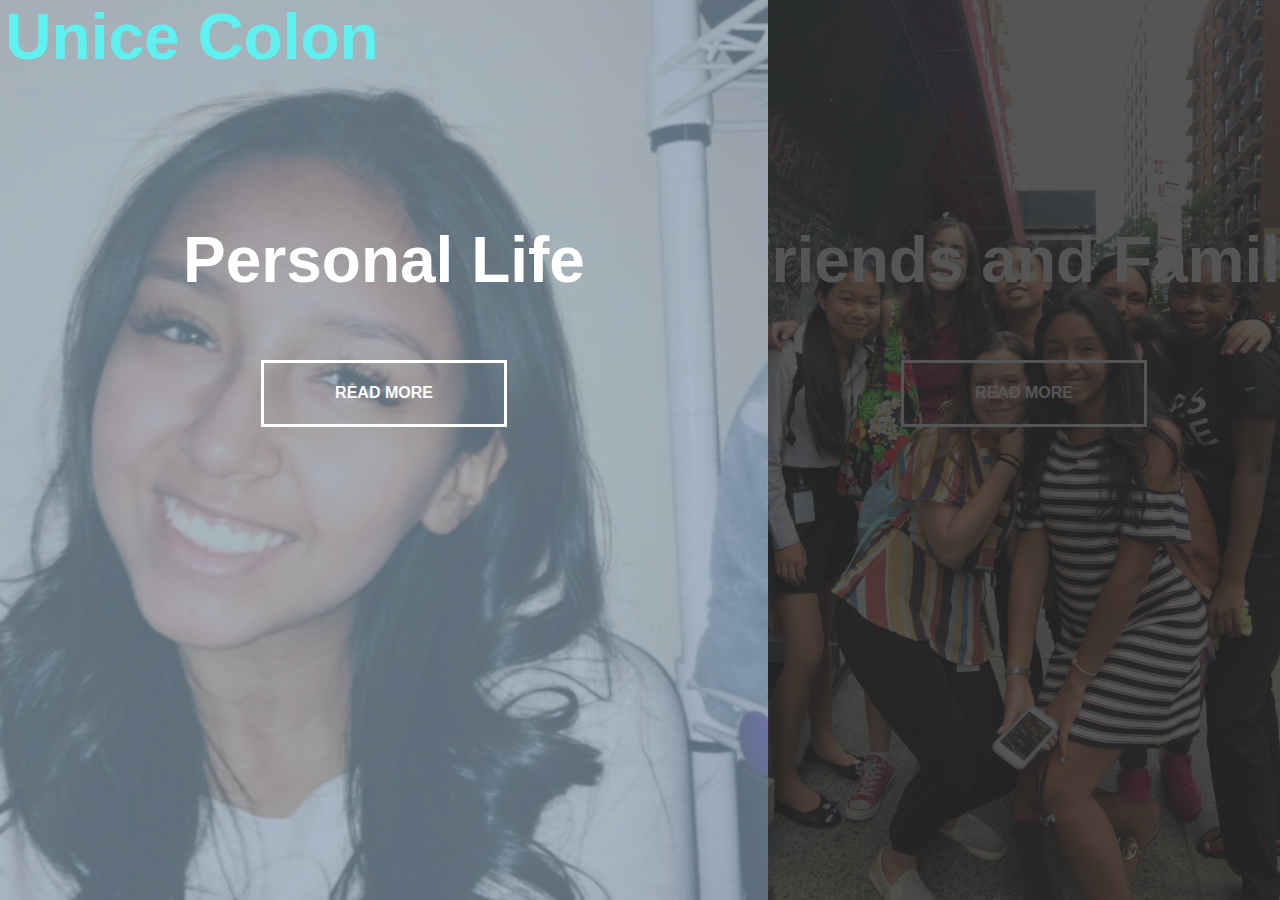
<file: index.html>
<!DOCTYPE html>
<html lang = "en">
    <head>
        <meta charset = "UTF-8">
        <meta name="viewport" content="width=device-width, initial-scale=1.0">
        <meta http-equiv="X-UA Compatible" content ="ie edge">
        <link rel="stylesheet" href = "style.css">
        <title>Unice Colon</title>
    </head>
    <body>
            <div class="container">
                <div class="split left">
                    <h1 id = "name">Unice Colon</h1>
                    <h1>Personal Life</h1>
                    <a href="life.html" class="button">Read More</a>
                </div>
                <div class = "split right">
                    <h1>Friends and Family</h1>
                    <a href="friends.html" class="button">Read More</a>
                </div>
            </div>
            <script src ="main.js"></script>
    </body>
</html>
</file>
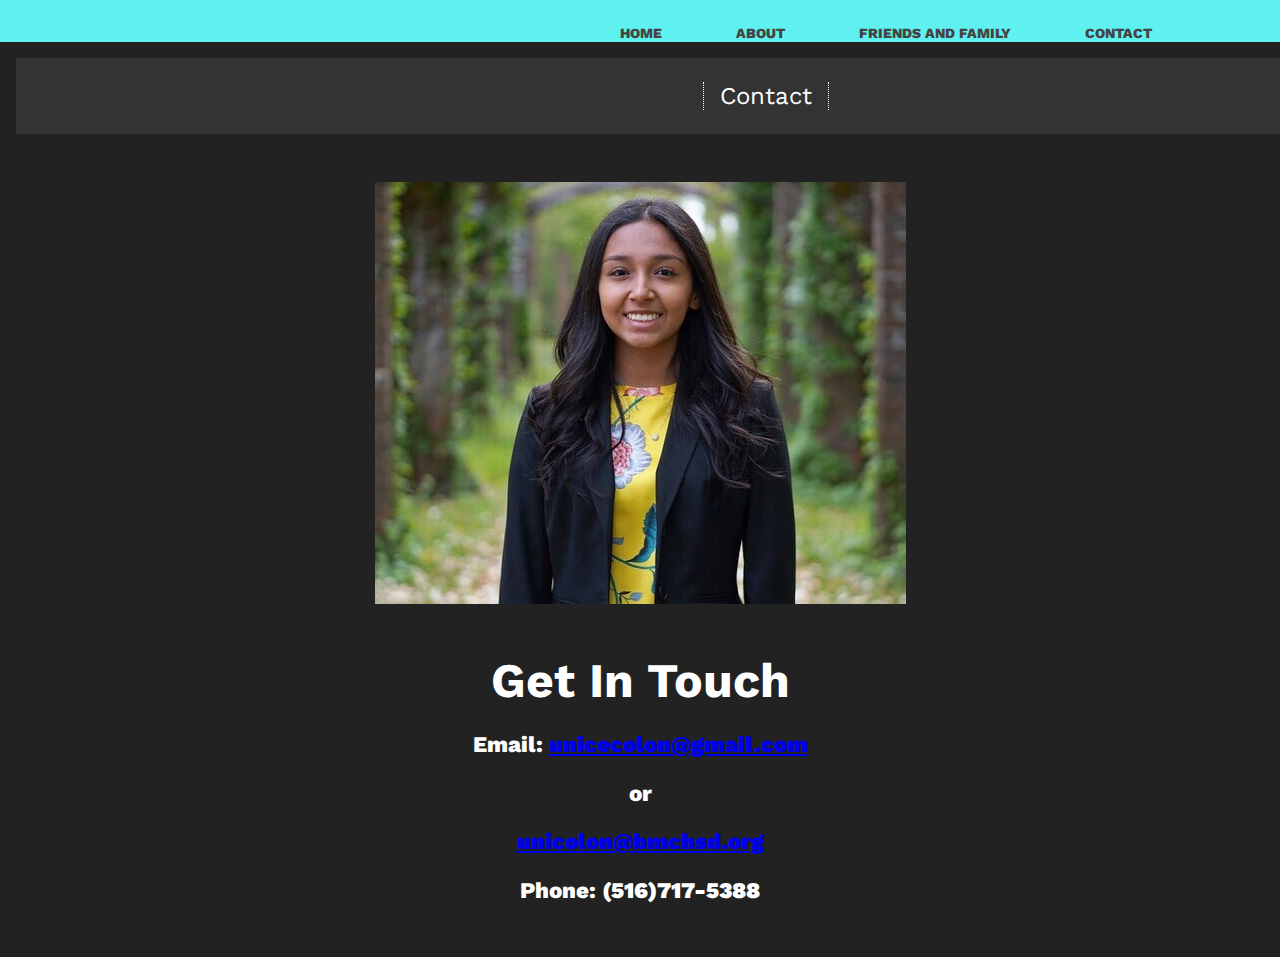
<file: contact.html>
<!DOCTYPE html>
<html lang = "en">
    <head>
        <meta charset = "UTF-8">
        <meta name="viewport" content="width=device-width, initial-scale=1.0">
        <meta http-equiv="X-UA Compatible" content ="ie edge">
        <link rel="stylesheet" href = "life.css">
        <link rel="stylesheet" href = "navbar.css">
        <title>Unice Colon</title>
    </head>
    <body>
            <header>
                    <div class="container">
                      <h1 class="logo"></h1>
                
                      <nav>
                        <ul>
                          <li><a href="index.html">Home</a></li>
                          <li><a href="life.html">About</a></li>
                          <li><a href="friends.html">Friends and Family</a></li>
                          <li><a href="contact.html">Contact</a></li>
                        </ul>
                      </nav>
                    </div>
                  </header>
         <div id="images">
          <div id="header">
           <h2>Contact</h2>
            </div>
        </div>
              <footer>
                  <img id = "unice" src="img/unice (2).jpg" alt="">
                <h3>Get In Touch</h3>
                <p>Email:
                  <strong><a href ="unicecolon@gmail.com">unicecolon@gmail.com</a></strong>
                  <p>or</p>
                  <strong><a href ="unicolon@bmchsd.org">unicolon@bmchsd.org</a></strong>
                </p>
                <p>Phone:
                  <strong>(516)717-5388</strong>
                </p>
              </footer>
              <script src ="life.js"></script>
    </body>
</html>
</file>
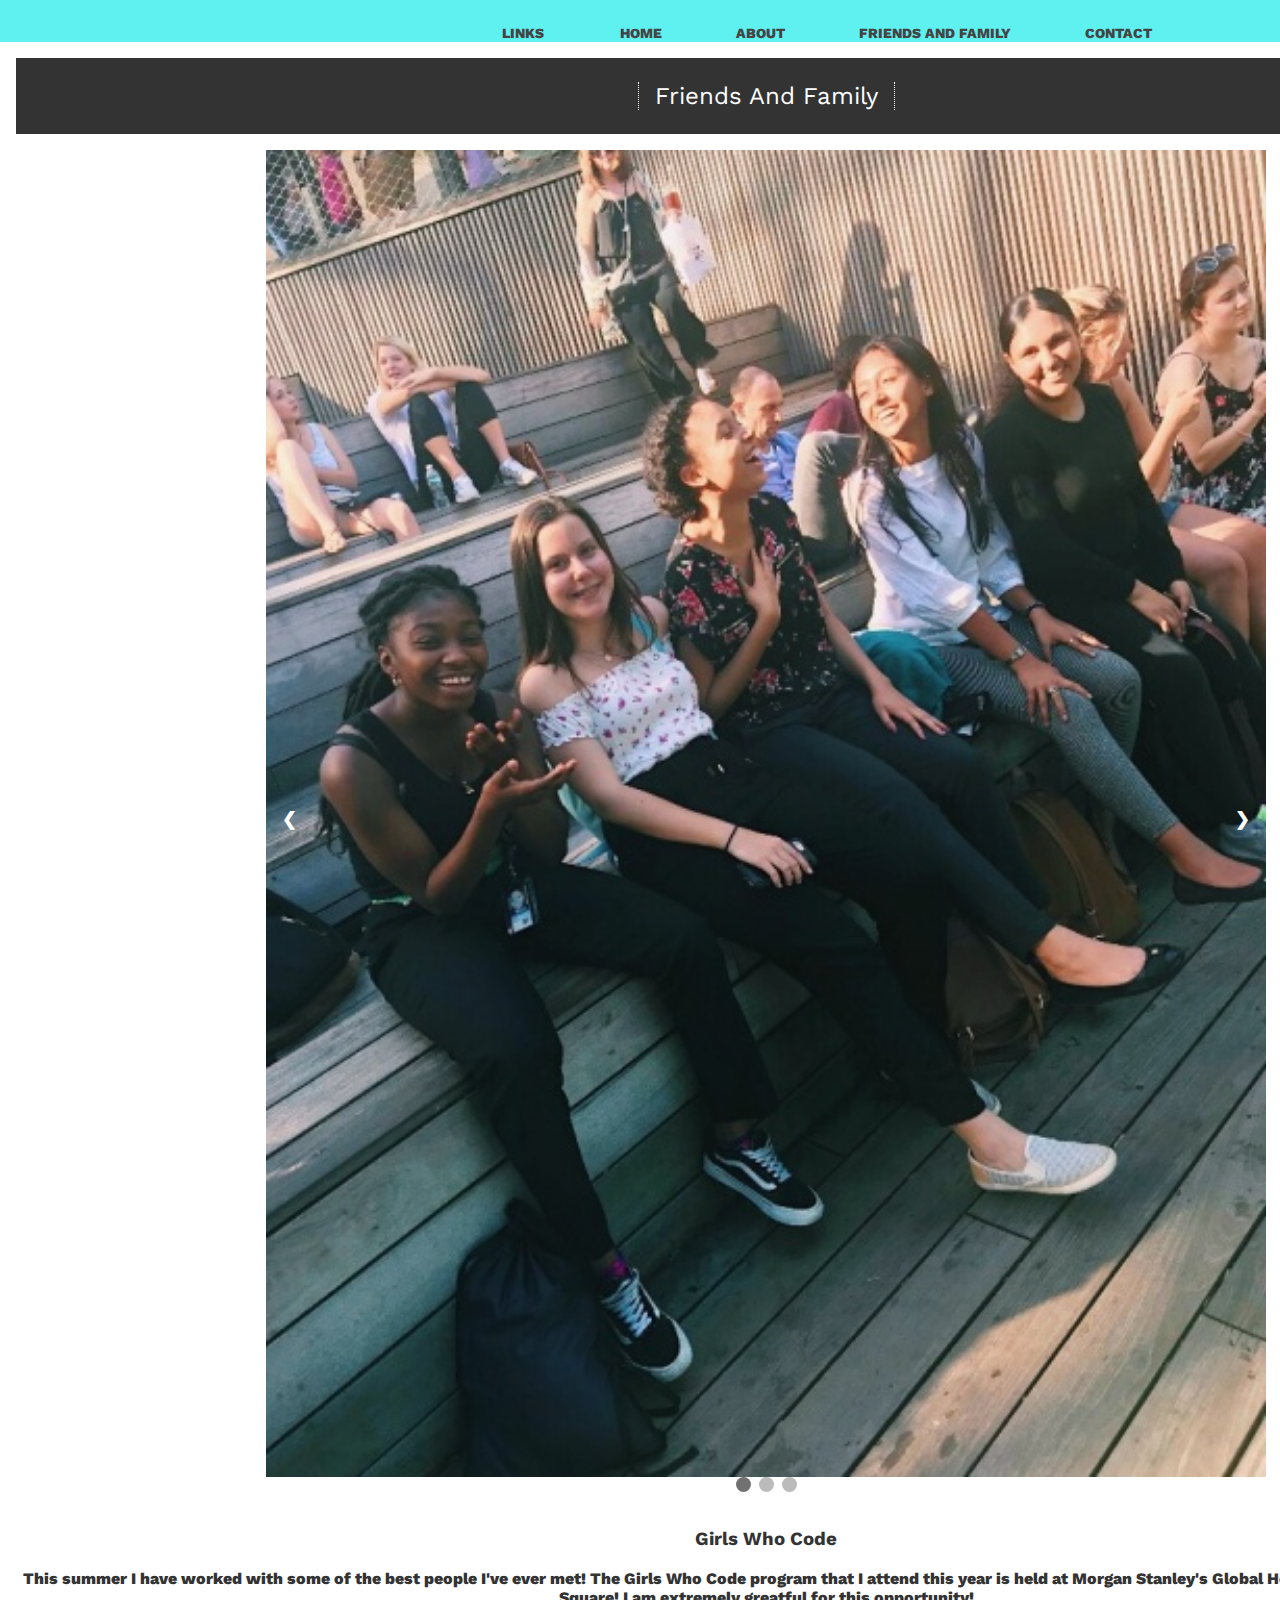
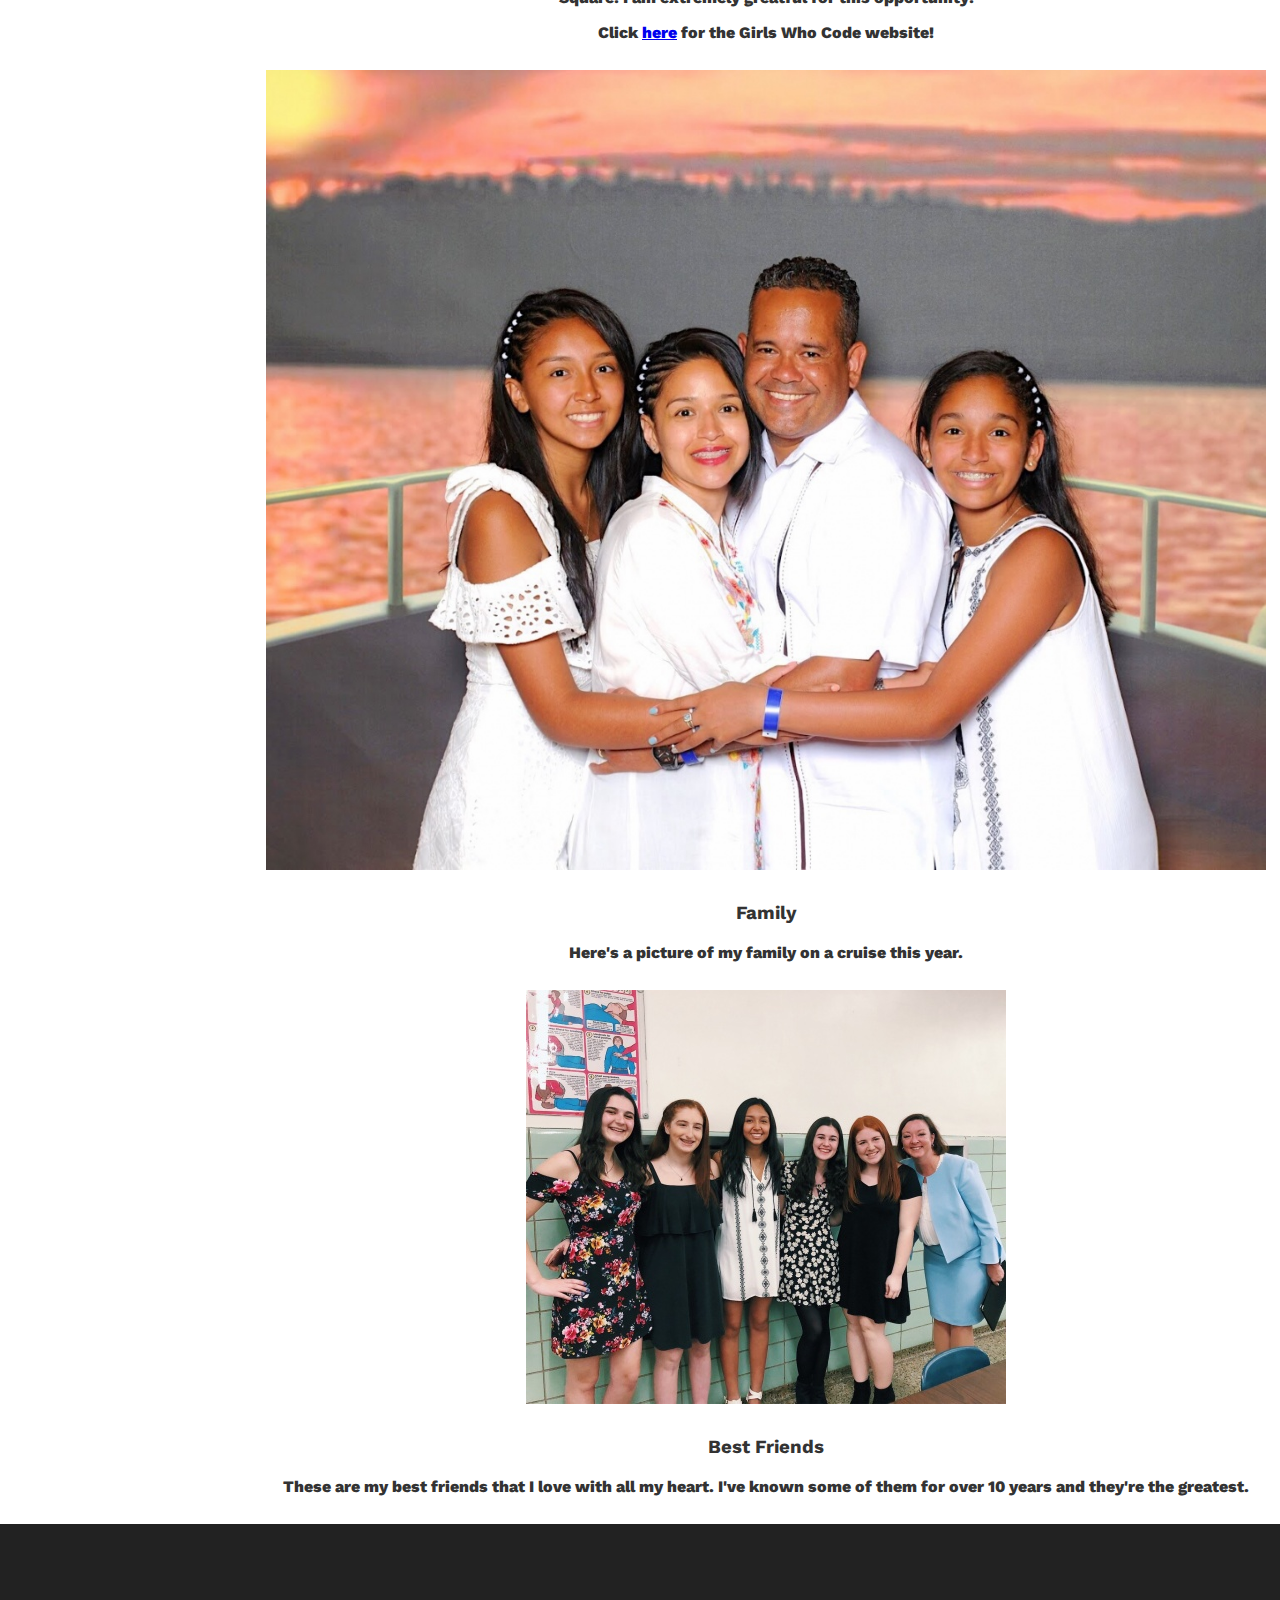
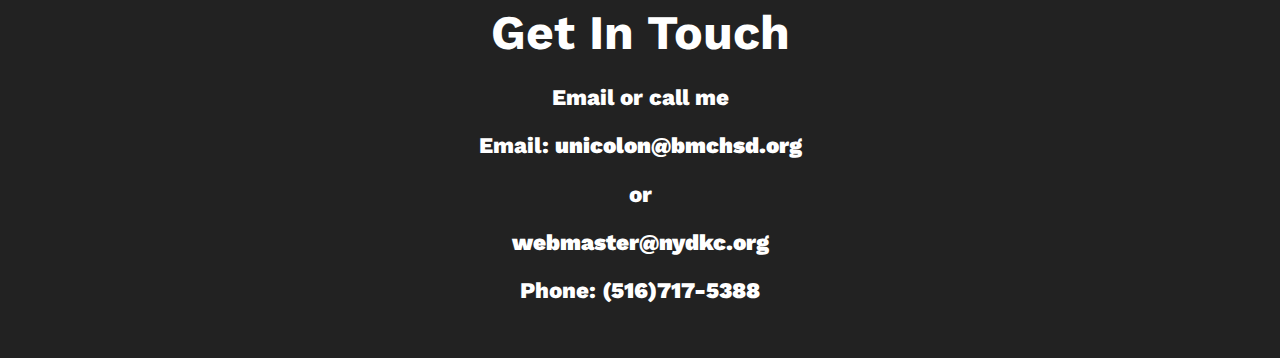
<file: friends.html>
<!DOCTYPE html>
<html lang = "en">
    <head>
        <meta charset = "UTF-8">
        <meta name="viewport" content="width=device-width, initial-scale=1.0">
        <meta http-equiv="X-UA Compatible" content ="ie edge">
        <link rel="stylesheet" href = "life.css">
        <link rel="stylesheet" href = "navbar.css">
        <title>Unice Colon</title>
    </head>
    <body>
            <header>
                    <div class="container">
                      <nav>
                        <ul>
                          <li><a href="index.html">Home</a></li>
                          <li><a href="life.html">About</a></li>
                          <li><a href="friends.html">Friends and Family</a></li>
                          <div class="dropdown">
                              <button class="dropbtn">LINKS 
                                <i class="fa fa-caret-down"></i>
                              </button>
                              <div class="dropdown-content">
                                <a href="GWC.html">Girls Who Code</a>
                                <a href="http://nydkc.org/">NYDKC Website</a>
                              </div>
                            </div> 
                          <li><a href = "contact.html">Contact</a></li>
                        </ul>
                      </nav>
                    </div>
              </header>
        <div id = "landing">
         <div id="images">
          <div id="header">
           <h2>Friends and Family</h2>
           </div>

           <!-- Slideshow container -->
           <div class="slideshow-container">

              <!-- Full-width images with number and caption text -->
              <div class="mySlides fade">
                <div class="numbertext">1 / 3</div>
                <img src="img/gwc1.jpg.jpg" style="width:100%">
              </div>
            
              <div class="mySlides fade">
                <div class="numbertext">2 / 3</div>
                <img src="img/gwc2.jpg.JPG" style="width:100%">
              </div>
            
              <div class="mySlides fade">
                <div class="numbertext">3 / 3</div>
                <img src="img/gwc3.jpg.JPG" style="width:100%">
              </div>
            
              
            <!-- Next and previous buttons -->
            <a class="prev" onclick="plusSlides(-1)">&#10094;</a>
            <a class="next" onclick="plusSlides(1)">&#10095;</a>
          </div>


          <!-- The dots/circles -->
          <div style="text-align:center">
            <span class="dot" onclick="currentSlide(1)"></span> 
            <span class="dot" onclick="currentSlide(2)"></span> 
            <span class="dot" onclick="currentSlide(3)"></span> 
          </div>

                      <div class="caption">
                      <h3>Girls Who Code</h3>
                      <p>This summer I have worked with some of 
                      the best people I've ever met! The Girls Who Code program
                      that I attend this year is held at Morgan Stanley's Global 
                      Headquarters located in Times Square! I am extremely greatful
                      for this opportunity!</p>
                      <p>Click <a href ="https://girlswhocode.com/">here</a> for the Girls Who Code website!</p>
                      </div>
                        <img src="img/family.jpg" alt="">
                        <div class="caption">
                       <h3>Family</h3>
                      <p>Here's a picture of my family on a cruise this year.</p>
                      </div>
                        <img src="img/bffs.jpg" alt="">
                        <div class="caption">
                        <h3>Best Friends</h3>
                        <p>These are my best friends that I love with all my heart.
                         I've known some of them for over 10 years and they're
                        the greatest.
                        </p>
                      </div>
                          </div>
                      </div>
                  </div>
            
              <footer>
                  <h3>Get In Touch</h3>
                  <p>Email or call me</p>
                  <p>Email:
                    <strong>unicolon@bmchsd.org</strong>
                    <p>or</p>
                    <strong>webmaster@nydkc.org</strong>
                  </p>
                  <p>Phone:
                    <strong>(516)717-5388</strong>
                  </p>
                </footer>
              <script src ="life.js"></script>
    </body>
</html>
</file>
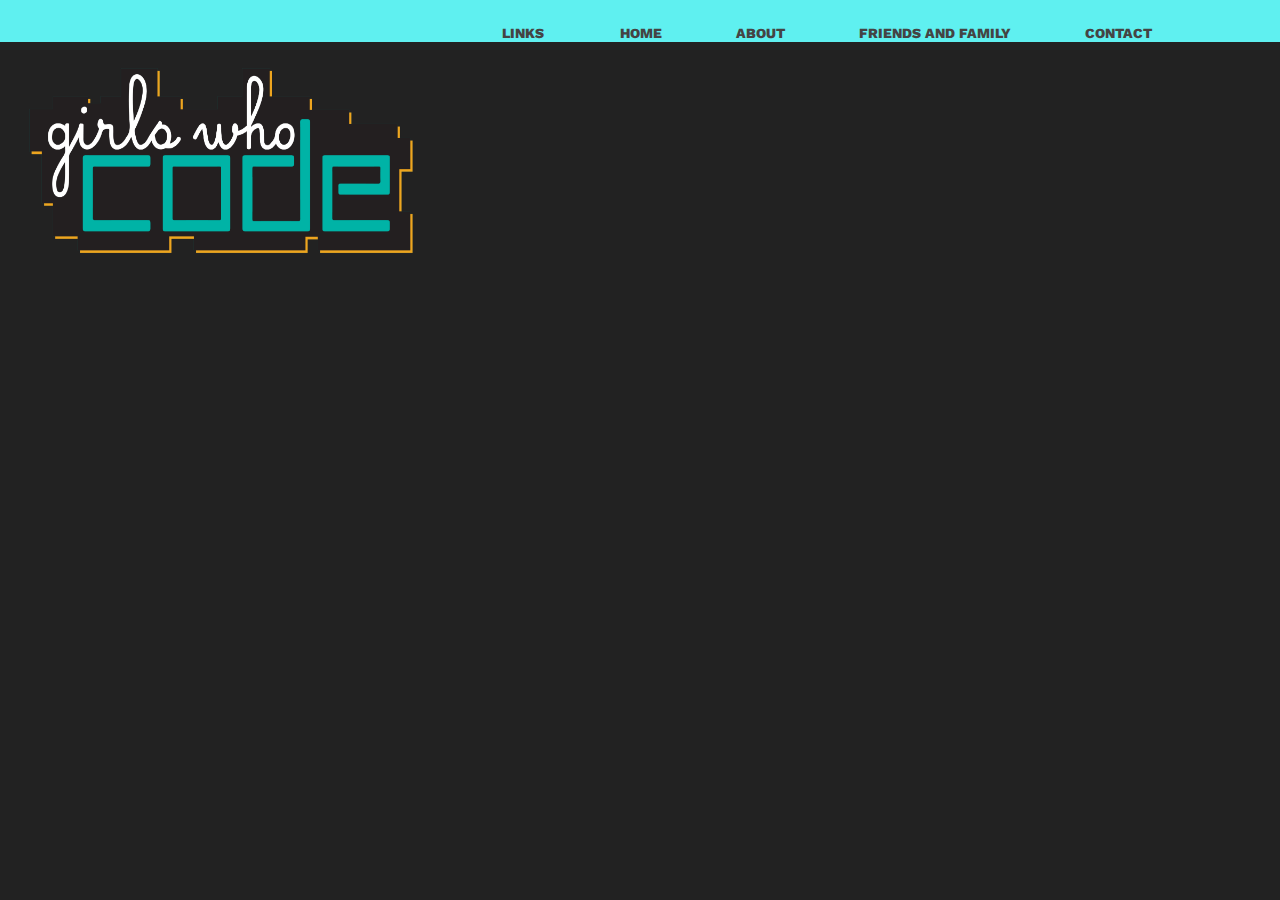
<file: GWC.html>
<!DOCTYPE html>
<html lang = "en">
    <head>
        <meta charset = "UTF-8">
        <meta name="viewport" content="width=device-width, initial-scale=1.0">
        <meta http-equiv="X-UA Compatible" content ="ie edge">
        <link rel="stylesheet" href = "life.css">
        <link rel="stylesheet" href = "navbar.css">
        <title>Unice Colon</title>
    </head>
    <body>
            <header>
                    <div class="container">
                      <nav>
                        <ul>
                          <li><a href="index.html">Home</a></li>
                          <li><a href="life.html">About</a></li>
                          <li><a href="friends.html">Friends and Family</a></li>
                          <div class="dropdown">
                              <button class="dropbtn">LINKS 
                                <i class="fa fa-caret-down"></i>
                              </button>
                              <div class="dropdown-content">
                                <a href="GWC.html">Girls Who Code</a>
                                <a href="http://nydkc.org/">NYDKC Website</a>
                              </div>
                            </div> 
                          <li><a href = "contact.html">Contact</a></li>
                        </ul>
                      </nav>
                    </div>
              </header>
              <img id ="logo" src="img/GWC-logo.png">
              <p></p>
              <iframe id = "map" src="https://www.google.com/maps/embed?pb=!1m18!1m12!1m3!1d3022.0921561767996!2d-73.98762038483109!3d40.7599977793268!2m3!1f0!2f0!3f0!3m2!1i1024!2i768!4f13.1!3m3!1m2!1s0x89c25855dbc3a0cd%3A0x256d3eac50f56d93!2sMorgan+Stanley+Global+Headquarters!5e0!3m2!1sen!2sus!4v1533835660031" width="400" height="300" frameborder="0" style="border:0" allowfullscreen></iframe>

    </body>
</html>
</file>
<file: style.css>
#name{
  font-size: 4rem;
  color: #5ff0f0;
  margin: 0px;
  font: bold;
  position: fixed;
  left: 15%;
  top: 0%;
  white-space: nowrap;
}


:root {
    --container-bg-color: rgb(66, 82, 124);
    --left-bg-color: rgba(131, 154, 173, 0.7);
    --left-button-hover-color: rgba(25, 59, 87, 0.3);
    --right-bg-color: rgba(43, 43, 43, 0.8);
    --right-button-hover-color: rgba(92, 92, 92, 0.3);
    --hover-width: 60%;
    --other-width: 40%;
    --speed: 1000ms;
  }
  
  html, body {
    padding:0;
    margin:0;
    font-family: 'Franklin Gothic Medium', 'Arial Narrow', Arial, sans-serif;
    width: 100%;
    height: 100%;
    overflow-x: hidden;
  }
  
  h1 {
    font-size: 4rem;
    color: #fff;
    position: absolute;
    left: 50%;
    top: 20%;
    transform: translateX(-50%);
    white-space: nowrap;
  }
  
  .button {
    display: block;
    position: absolute;
    left: 50%;
    top: 40%;
    height: 2.5rem;
    padding-top: 1.3rem;
    width: 15rem;
    text-align: center;
    color: #fff;
    border: #fff solid 0.2rem;
    font-size: 1rem;
    font-weight: bold;
    text-transform: uppercase;
    text-decoration: none;
    transform: translateX(-50%);
  }
  
  .split.left .button:hover {
    background-color: var(--left-button-hover-color);
    border-color: var(--left-button-hover-color);
  }
  
  .split.right .button:hover {
    background-color: var(--right-button-hover-color);
    border-color: var(--right-button-hover-color);
  }
  
  .container {
    position: relative;
    width: 100%;
    height: 100%;
    background: var(--container-bg-color);
  }
  
  .split {
    position: absolute;
    width: 50%;
    height: 100%;
    overflow: hidden;
  }
  
  .split.left {
    left:0;
    background: url('img/home.jpg.jpg') center center no-repeat;
    background-size: cover;
  }
  
  .split.left:before {
    position:absolute;
    content: "";
    width: 100%;
    height: 100%;
    background: var(--left-bg-color);
  }
  
  .split.right {
    right:0;
    background: url('img/gwc2.jpg.JPG') center center no-repeat;
    background-size: cover;
  }
  
  .split.right:before {
    position:absolute;
    content: "";
    width: 100%;
    height: 100%;
    background: var(--right-bg-color);
  }
  
  .split.left, .split.right, .split.right:before, .split.left:before {
    transition: var(--speed) all ease-in-out;
  }
  
  .hover-left .left {
    width: var(--hover-width);
  }
  
  .hover-left .right {
    width: var(--other-width);
  }
  
  .hover-left .right:before {
    z-index: 2;
  }
  
  
  .hover-right .right {
    width: var(--hover-width);
  }
  
  .hover-right .left {
    width: var(--other-width);
  }
  
  .hover-right .left:before {
    z-index: 2;
  }
  
  @media(max-width: 800px) {
    h1 {
      font-size: 2rem;
    }
  
    .button {
      width: 12rem;
    }
  }
  
  @media(max-height: 700px) {
    .button {
      top: 70%;
    }
  }
</file>
<file: life.css>
@import url('https://fonts.googleapis.com/css?family=Roboto+Condensed');

body {
    font-family: 'Roboto Condensed', sans-serif;
    margin: 0;
    background: #eee;
    height: auto;
  }
  
  h1 {
    font-weight: 400;
    font-size: 2.5rem;
    text-transform: uppercase;
    margin: 0;
  }
  
  h2 {
    font-weight: 400;
    font-size: 1.2rem;
    text-transform: capitalize;
    margin: 0;
  }
  
  img {
    display: block;
    margin-left: auto;
    margin-right: auto;
    max-width: 1000px;
    position: relative;
    margin: auto;
  }
  
  main {
    max-width: 900px;
    margin: auto;
    box-shadow: 30px 0px 40px rgba(0, 0, 0, 0.1),
      -30px 0px 40px rgba(0, 0, 0, 0.1);
  }
  
  #landing {
    background: #fff;
  }
  
  #landing-text {
    display: flex;
    flex: 0 1 40vw;
    height: 50vh;
    justify-content: center;
    align-items: center;
    text-align: center;
    padding-right: 1rem;
    padding-left: 1rem;
  }
  
  #landing-text h2 {
    color: #888;
  }
  
  .btn {
    padding: 0.5rem 2rem;
    border: 1px #ccc solid;
    display: inline-block;
    margin: 2rem 0 0;
    border-radius: 50px;
    text-decoration: none;
    color: #333;
    transition: background 500ms ease;
  }
  
  .btn:hover {
    background: #f4f4f4;
  }
  
  #header {
    margin: 1rem;
    width: 1500px;
    padding: 1.5rem;
    text-align: center;
    background: #333;
    color: #fff;
  }
  
  #header h2 {
    border-left: dotted 1px #fff;
    border-right: dotted 1px #fff;
    font-size: 1.5rem;
    display: inline-block;
    padding-right: 1rem;
    padding-left: 1rem;
  }
  
  .caption {
    padding: 0.8rem;
    color: #333;
    text-align: center;
  }
  
  footer {
    display: block;
    margin-left: auto;
    margin-right: auto;
    font-size: 1.4rem;
    text-align: center;
    padding: 2rem 1rem;
    color: #fff;
  }
  
  footer h3 {
    font-size: 3rem;
    margin-bottom: 0;
  }
  
  /* Screen Sizes 500px and Up */
  @media (min-width: 500px) {
    #landing {
      display: flex;
      height: 100%;
    }
  
    #landing-text {
      height: 100vh;
    }
  
    #landing-image {
      height: 100vh;
    }
  }
  

  /* Screen Sizes 700px and Up */
  @media (min-width: 700px) {
    .btn {
      padding: 1rem 3rem;
    }
}

* {box-sizing:border-box}

/* Slideshow container */
.slideshow-container {
  max-width: 1000px;
  position: relative;
  margin: auto;
}

/* Hide the images by default */
.mySlides {
    display: none;
}

/* Next & previous buttons */
.prev, .next {
  cursor: pointer;
  position: absolute;
  top: 50%;
  width: auto;
  margin-top: -22px;
  padding: 16px;
  color: white;
  font-weight: bold;
  font-size: 18px;
  transition: 0.6s ease;
  border-radius: 0 3px 3px 0;
}

/* Position the "next button" to the right */
.next {
  right: 0;
  border-radius: 3px 0 0 3px;
}

/* On hover, add a black background color with a little bit see-through */
.prev:hover, .next:hover {
  background-color: rgba(0,0,0,0.8);
}

/* Number text (1/3 etc) */
.numbertext {
  color: #f2f2f2;
  font-size: 12px;
  padding: 8px 12px;
  position: absolute;
  top: 0;
}

/* The dots/bullets/indicators */
.dot {
  cursor: pointer;
  height: 15px;
  width: 15px;
  margin: 0 2px;
  background-color: #bbb;
  border-radius: 50%;
  display: inline-block;
  transition: background-color 0.6s ease;
}

.active, .dot:hover {
  background-color: #717171;
}

/* Fading animation */
.fade {
  -webkit-animation-name: fade;
  -webkit-animation-duration: 1.5s;
  animation-name: fade;
  animation-duration: 1.5s;
}

@-webkit-keyframes fade {
  from {opacity: .4} 
  to {opacity: 1}
}

@keyframes fade {
  from {opacity: .4} 
  to {opacity: 1}
}

#logo{
    border-image: 20px;
    border-color: #fff;
    width: 400px;
    height: 200px;
    margin-left: 0px;
    position: relative;
    margin: 20px;
}

#map{
  margin: 10px;
  top: 50%;
  position: center;
}
</file>
<file: navbar.css>
@import url('https://fonts.googleapis.com/css?family=Work+Sans:400,600');
body {
	margin: 0;
	background: #222;
	font-family: 'Work Sans', sans-serif;
	font-weight: 800;
}

.container {
	width: 80%;
	margin: 0 auto;
}

header {
  background: #5ff0f0;
}

header::after {
  content: '';
  display: table;
  clear: both;
}

.logo {
  float: left;
  padding: 10px 0;
}

nav {
  float: right;
}

nav ul {
  margin: 0;
  padding: 0;
  list-style: none;
}

nav li {
  display: inline-block;
  margin-left: 70px;
  padding-top: 23px;

  position: relative;
}

nav a {
  color: #444;
  text-decoration: none;
  text-transform: uppercase;
  font-size: 14px;
}

nav a:hover {
  color: #000;
}

nav a::before {
  content: '';
  display: block;
  height: 5px;
  background-color: #444;

  position: absolute;
  top: 0;
  width: 0%;

  transition: all ease-in-out 250ms;
}

nav a:hover::before {
  width: 100%;
}

/* The dropdown container */
.dropdown {
  float: left;
  overflow: hidden;
}

/* Dropdown button */
.dropdown .dropbtn {
  font-family: 'Work Sans', sans-serif;
	font-weight: 800;
  font-size: 14px;
  display: inline-block;
  margin-left: 70px;
  padding-top: 25.2px;
  position: relative; 
  border: none;
  outline: none;
  color: #444;
  padding: none;
  background-color: inherit;
  font-family: inherit; /* Important for vertical align on mobile phones */
  margin: 0; /* Important for vertical align on mobile phones */
}

/* Add a red background color to navbar links on hover */
.navbar a:hover, .dropdown:hover .dropbtn {
  background-color: rgb(129, 168, 175);
}

/* Dropdown content (hidden by default) */
.dropdown-content {
  display: none;
  position: absolute;
  background-color: #f9f9f9;
  min-width: 160px;
  box-shadow: 0px 8px 16px 0px rgba(0,0,0,0.2);
  z-index: 1;
}

/* Links inside the dropdown */
.dropdown-content a {
  float: none;
  color: black;
  padding: 12px 16px;
  text-decoration: none;
  display: block;
  text-align: left;
}

/* Add a grey background color to dropdown links on hover */
.dropdown-content a:hover {
  background-color: #ddd;
}

/* Show the dropdown menu on hover */
.dropdown:hover .dropdown-content {
  display: block;
}
</file>
